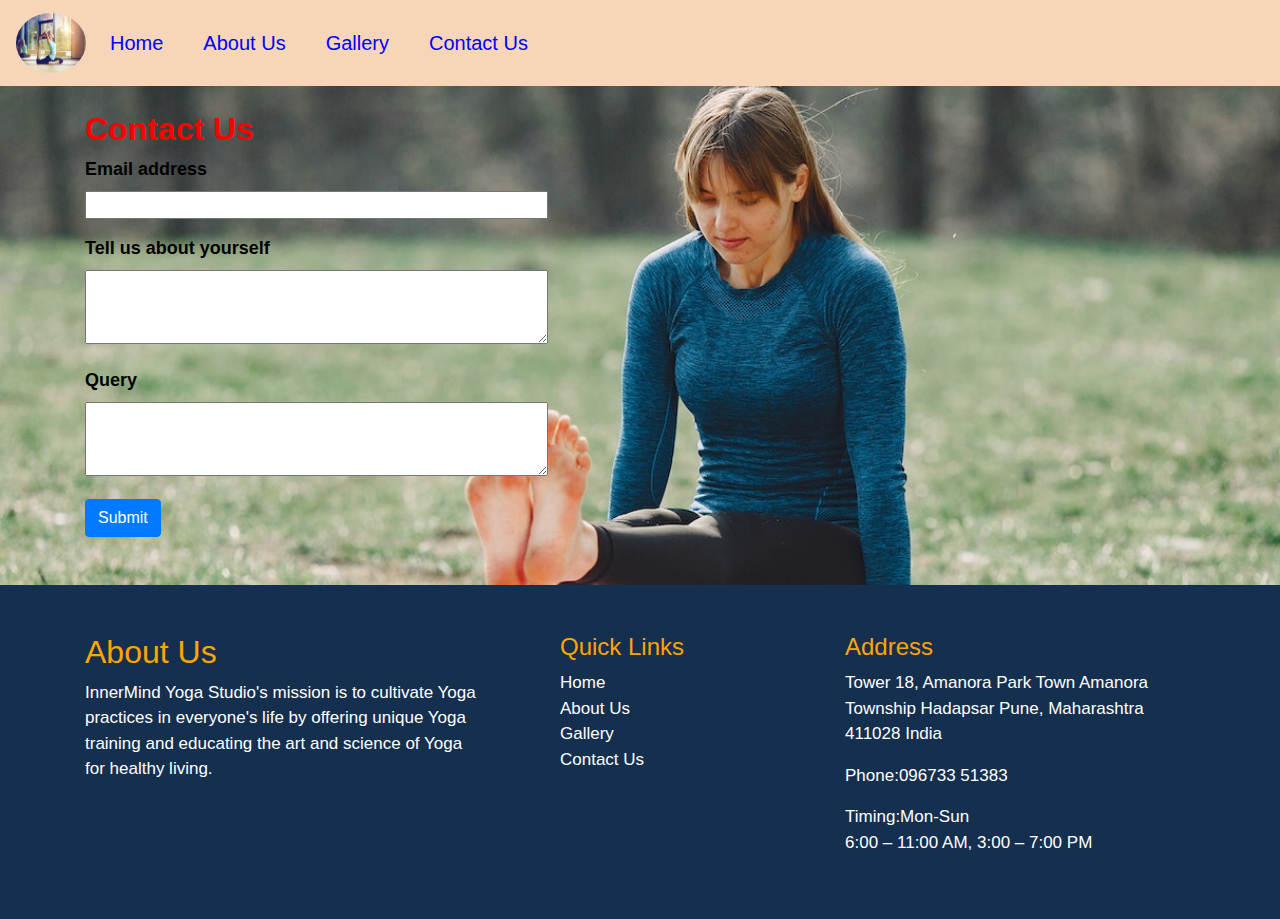
<file: contact.html>
<!doctype html>
<html lang="en">

<head>
    <!-- Required meta tags -->
    <meta charset="utf-8">
    <meta name="viewport" content="width=device-width, initial-scale=1, shrink-to-fit=no">

    <!-- Bootstrap CSS -->
    <link rel="stylesheet" href="https://stackpath.bootstrapcdn.com/bootstrap/4.4.1/css/bootstrap.min.css"
        integrity="sha384-Vkoo8x4CGsO3+Hhxv8T/Q5PaXtkKtu6ug5TOeNV6gBiFeWPGFN9MuhOf23Q9Ifjh" crossorigin="anonymous">

        <link rel="stylesheet" type="text/css" href="style.css">


    <title>INNERMIND YOGA STUDIO</title>
    <style>
        body{
            background-image: url("bg.jpg");
            background-repeat: no-repeat;
            background-attachment: fixed;
            background-size: cover;
        }
    </style>
</head>

<body>
    <nav class="navbar navbar-expand-lg navbar-light" style="background-color:#F7D5B8;">        
        <img class="navbar-brand" src="logo.png" alt="Innermind Yoga" height="70" width="70" style="border-radius: 40px;">
        <button class="navbar-toggler" type="button" data-toggle="collapse" data-target="#navbarSupportedContent"
            aria-controls="navbarSupportedContent" aria-expanded="false" aria-label="Toggle navigation">
            <span class="navbar-toggler-icon"></span>
        </button>

        <div class="collapse navbar-collapse" id="navbarSupportedContent">
            <ul class="navbar-nav mr-auto">
                <li class="nav-item active mr-4">
                    <a class="nav-link" href="index.html" style="font-size:20px;font-style:bold;color:blue;">Home</a>
                </li>
                <li class="nav-item mr-4">
                    <a class="nav-link" href="about.html" style="font-size:20px;font-style:bold;color:blue;">About Us</a>
                </li>

                <li class="nav-item mr-4">
                    <a class="nav-link" href="gallery.html" style="font-size:20px;font-style:bold;color:blue;">Gallery</a>
                </li>
                <li class="nav-item mr-4">
                    <a class="nav-link" href="contact.html" style="font-size:20px;font-style:bold;color:blue;">Contact Us</a>
                </li>
            </ul>
   
        </div>
    </nav>

 <div class="container my-4">
        <h2 style="color:red;font-weight: bold;">Contact Us</h2>
        <form>
            <div class="form-group">
                <label for="exampleFormControlInput1" style="font-size:18px;font-weight: bold;color: black;">Email address</label></br>
                <input type="email"  class="col-5" id="exampleFormControlInput1">
            </div>                                              

            <div class="form-group">
                <label for="exampleFormControlTextarea1"  style="font-size:18px;font-weight: bold;color: black;">Tell us about yourself</label></br>
                <textarea  class="col-5" id="exampleFormControlTextarea1" rows="3"></textarea>
            </div>
            <div class="form-group">
                <label for="exampleFormControlTextarea2"  style="font-size:18px;font-weight: bold;color: black;">Query</label></br>
                <textarea  class="col-5" id="exampleFormControlTextarea2" rows="3"></textarea>
            </div>
            <button class="btn btn-primary" onclick="alert('Message Sent Successfully...')">Submit</button>
        </form>

    </div> 

    <div class="mt-5 pt-5 pb-5 footer">
        <div class="container">
          <div class="row">
            <div class="col-lg-5 col-xs-12 about-yoga">
              <h2  style="color:orange;">About Us</h2>
            <p class="pr-5" style="font-size:17px;color:white;">InnerMind Yoga Studio's mission is to cultivate Yoga practices in everyone's life by offering unique Yoga training and educating the art and science of Yoga for healthy living. </p>
            </div>
            <div class="col-lg-3 col-xs-12 links">
              <h4 class="mt-lg-0 mt-sm-3" style="color:orange;">Quick Links</h4>
                <ul class="m-0 p-0" type="none" >
                  <li><a href="index.html" style="font-size:17px;color:white;">Home</a></li>
                  <li><a href="about.html" style="font-size:17px;color:white;" >About Us</a></li>
                  <li><a href="gallery.html" style="font-size:17px;color:white;">Gallery</a></li>
                  <li><a href="contact.html" style="font-size:17px;color:white;">Contact Us</a></li>
                </ul>
            </div>
            <div class="col-lg-4 col-xs-12 address">
              <h4 class="mt-lg-0 mt-sm-4" style="color:orange;">Address</h4>
              <p  style="font-size:17px;color:white;">Tower 18, Amanora Park Town Amanora Township
                Hadapsar Pune, Maharashtra 411028 India</p>
              <p  style="font-size:17px;color:white;">Phone:096733 51383</p>
              <p  style="font-size:17px;color:white;">Timing:Mon-Sun<br>6:00 – 11:00 AM, 3:00 – 7:00 PM</p>
            </div>
          </div>
        </div>
        </div>

  
      <!-- Optional JavaScript -->
      <!-- jQuery first, then Popper.js, then Bootstrap JS -->
      <script src="https://code.jquery.com/jquery-3.4.1.slim.min.js"
          integrity="sha384-J6qa4849blE2+poT4WnyKhv5vZF5SrPo0iEjwBvKU7imGFAV0wwj1yYfoRSJoZ+n"
          crossorigin="anonymous"></script>
      <script src="https://cdn.jsdelivr.net/npm/popper.js@1.16.0/dist/umd/popper.min.js"
          integrity="sha384-Q6E9RHvbIyZFJoft+2mJbHaEWldlvI9IOYy5n3zV9zzTtmI3UksdQRVvoxMfooAo"
          crossorigin="anonymous"></script>
      <script src="https://stackpath.bootstrapcdn.com/bootstrap/4.4.1/js/bootstrap.min.js"
          integrity="sha384-wfSDF2E50Y2D1uUdj0O3uMBJnjuUD4Ih7YwaYd1iqfktj0Uod8GCExl3Og8ifwB6"
          crossorigin="anonymous"></script>
  </body>
  </html>
</file>
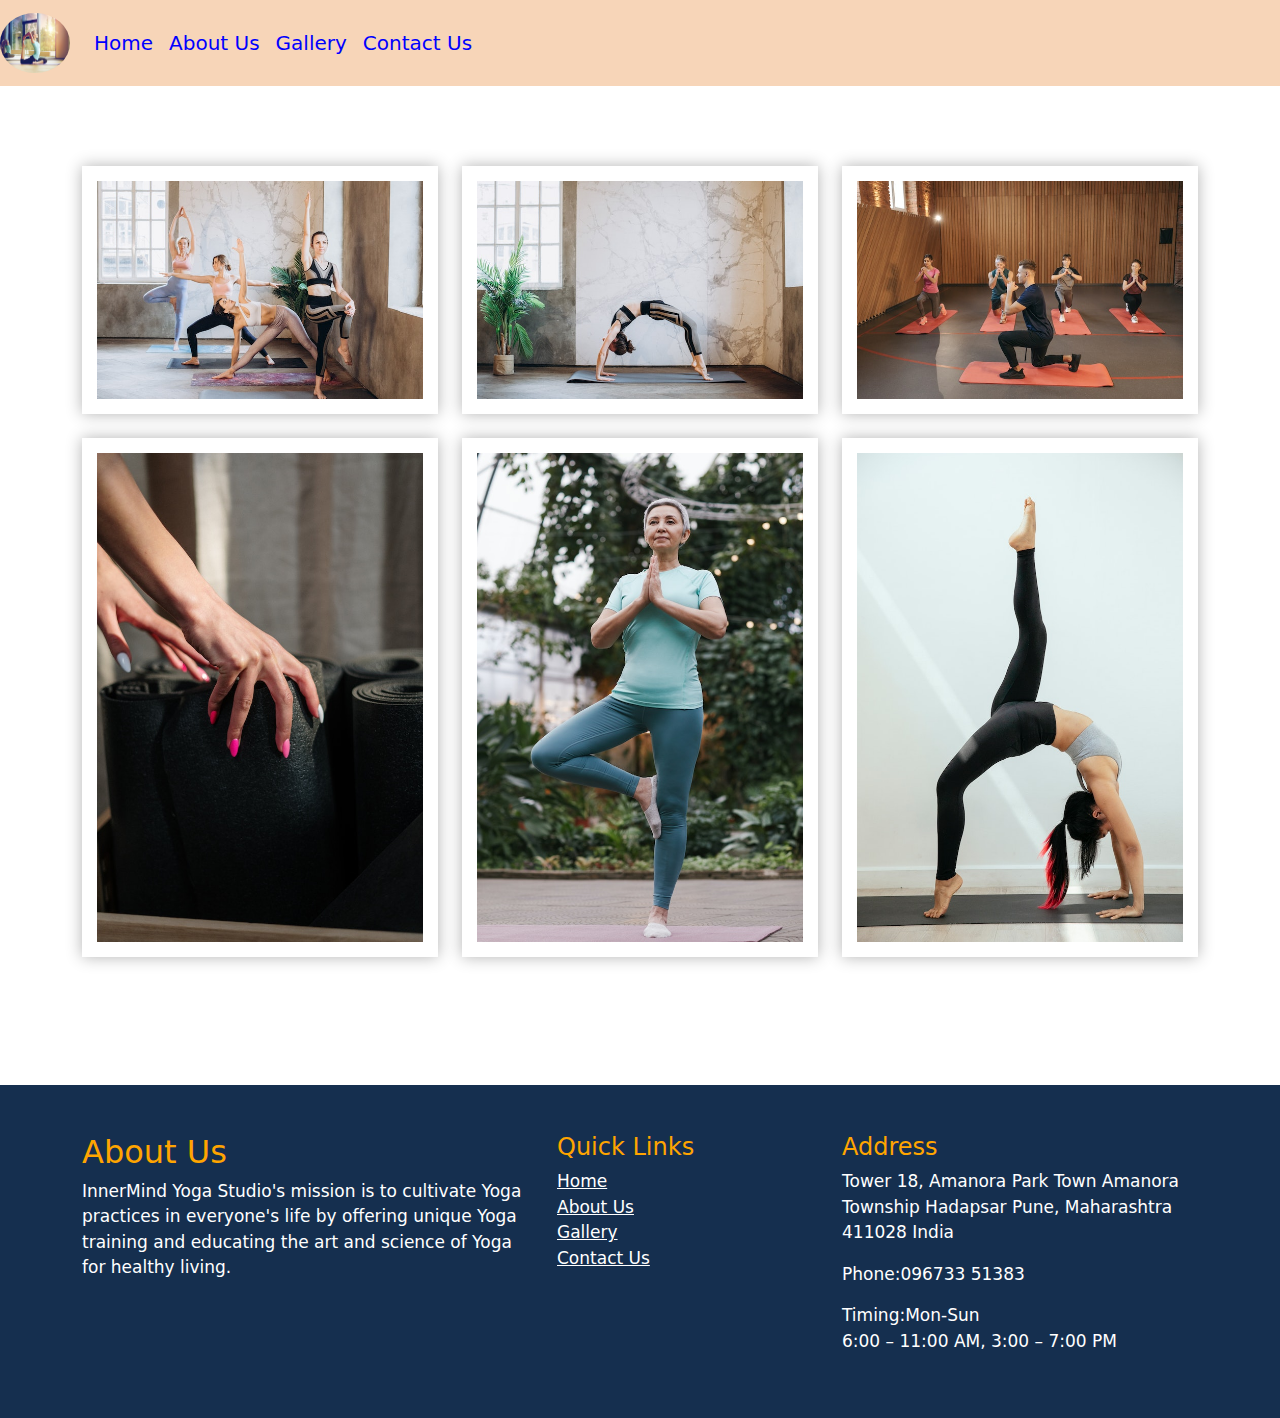
<file: gallery.html>
<!doctype html>
<html lang="en">

<head>
    <!-- Required meta tags -->
    <meta charset="utf-8">
	  <meta name="viewport" content="width=device-width, initial-scale=1, shrink-to-fit=no">
    <meta name="description" content="Welcome to InnerMind. A blog for coding enthusiasts">
    
    
    <!-- Bootstrap CSS -->    
        <link rel="stylesheet" type="text/css" href="style.css">
        <link href="https://cdn.jsdelivr.net/npm/bootstrap@5.0.0-beta3/dist/css/bootstrap.min.css" rel="stylesheet">
        <title>INNERMIND YOGA STUDIO</title> 
        <script src="https://ajax.googleapis.com/ajax/libs/jquery/3.6.0/jquery.min.js"></script>       
</head>

<body>
  <nav class="navbar navbar-expand-lg navbar-light" style="background-color:#F7D5B8;">        
    <img class="navbar-brand" src="logo.png" alt="Innermind Yoga" height="70" width="70" style="border-radius: 40px;">
    <button class="navbar-toggler" type="button" data-toggle="collapse" data-target="#navbarSupportedContent"
        aria-controls="navbarSupportedContent" aria-expanded="false" aria-label="Toggle navigation">
        <span class="navbar-toggler-icon"></span>
    </button>

    <div class="collapse navbar-collapse" id="navbarSupportedContent">
        <ul class="navbar-nav mr-auto">
            <li class="nav-item active mr-4">
                <a class="nav-link" href="index.html" style="font-size:20px;font-style:bold;color:blue;">Home</a>
            </li>
            <li class="nav-item mr-4">
                <a class="nav-link" href="about.html" style="font-size:20px;font-style:bold;color:blue;">About Us</a>
            </li>

            <li class="nav-item mr-4">
                <a class="nav-link" href="gallery.html" style="font-size:20px;font-style:bold;color:blue;">Gallery</a>
            </li>
            <li class="nav-item mr-4">
                <a class="nav-link" href="contact.html" style="font-size:20px;font-style:bold;color:blue;">Contact Us</a>
            </li>
            </ul>
        </div>
    </nav>



    <section class="gallery min-vh-100">
		<div class="container-lg">
			<div class="row gy-4 row-cols-1 row-cols-sm-2 row-cols-md-3">
				<div class="col">
					<img src="gallery1.jpg" class="gallery-item" alt="Gallery1">
				</div>

				<div class="col">
					<img src="gallery2.jpg" class="gallery-item" alt="Gallery2">
				</div>

				<div class="col">
					<img src="gallery3.jpg" class="gallery-item" alt="Gallery3">
				</div>

        <div class="col">
					<img src="gallery4.jpg" class="gallery-item" alt="Gallery4">
				</div>

        <div class="col">
					<img src="gallery5.jpg" class="gallery-item" alt="Gallery5">
				</div>
        		
        <div class="col">
					<img src="gallery6.jpg" class="gallery-item" alt="Gallery6">
				</div>
		</div>
    </div>
	</section>

    
<!-- Modal -->
<div class="modal fade" id="gallery-popup" tabindex="-1" aria-labelledby="exampleModalLabel" aria-hidden="true">
  <div class="modal-dialog modal-dialog-centered modal-lg">
    <div class="modal-content">
      <div class="modal-header">
       
        <button type="button" class="btn-close" data-bs-dismiss="modal" aria-label="Close"></button>
      </div>
      <div class="modal-body">
        <img src="yoga1.jpg" class="modal-img" alt="Modal Image">
      </div>
    </div>
  </div>
</div>

	<script src="https://cdn.jsdelivr.net/npm/bootstrap@5.0.0-beta3/dist/js/bootstrap.bundle.min.js"></script>

	<script type="text/javascript">
		document.addEventListener("click",function (e){
		  if(e.target.classList.contains("gallery-item")){
		  	  const src = e.target.getAttribute("src");
		  	  document.querySelector(".modal-img").src = src;
		  	  const myModal = new bootstrap.Modal(document.getElementById('gallery-popup'));
		  	  myModal.show();
		  }
		});
	</script>

<!-- Footer -->
    <div class="mt-5 pt-5 pb-5 footer">
        <div class="container">
          <div class="row">
            <div class="col-lg-5 col-xs-12 about-yoga">
              <h2  style="color:orange;">About Us</h2>
            <p class="pr-5" style="font-size:17px;color:white;">InnerMind Yoga Studio's mission is to cultivate Yoga practices in everyone's life by offering unique Yoga training and educating the art and science of Yoga for healthy living. </p>
            </div>
            <div class="col-lg-3 col-xs-12 links">
              <h4 class="mt-lg-0 mt-sm-3" style="color:orange;">Quick Links</h4>
                <ul class="m-0 p-0" type="none" >
                  <li><a href="index.html" style="font-size:17px;color:white;">Home</a></li>
                  <li><a href="about.html" style="font-size:17px;color:white;" >About Us</a></li>
                  <li><a href="gallery.html" style="font-size:17px;color:white;">Gallery</a></li>
                  <li><a href="contact.html" style="font-size:17px;color:white;">Contact Us</a></li>
                </ul>
            </div>
            <div class="col-lg-4 col-xs-12 address">
              <h4 class="mt-lg-0 mt-sm-4" style="color:orange;">Address</h4>
              <p  style="font-size:17px;color:white;">Tower 18, Amanora Park Town Amanora Township
                Hadapsar Pune, Maharashtra 411028 India</p>
              <p  style="font-size:17px;color:white;">Phone:096733 51383</p>
              <p  style="font-size:17px;color:white;">Timing:Mon-Sun<br>6:00 – 11:00 AM, 3:00 – 7:00 PM</p>
            </div>
          </div>
        </div>
        </div>

  </body>
  </html>
</file>
<file: style.css>
.footer
{
    background: #152F4F;
    color:white;
}



/*     
.links{
      ul {list-style-type: none;}
      li a{
        color: white;
        transition: color .2s;
        &:hover{
          text-decoration:none;
          color:#4180CB;
          }
      }
    }  
    .about-yoga
    {
      i
      {
        font-size:17px;
    }
      a
      {
        color:white;
        transition: color .2s;
        &:hover
        {color:#4180CB}
      }
    } 
    .address{
      i{font-size: 17px;}
    }
    .copyright p{border-top:1px solid rgba(255,255,255,.1);} 
  } 
  */

  /* image gallery*/

  *{
    padding: 0px;
    margin: 0px;
  }
  body{
    background-color: #dbddf1;
  }
  .gallery{
    padding: 80px 0px;
  }
  img{
    max-width: 100%;
  }
  .gallery img{
    background: #fff;
    padding: 15px;
    width: 100%;
    box-shadow: 0px 0px 15px rgba(0,0,0,0.3);
    cursor: pointer;
  }
  #gallery-popup .modal-img{
    width: 100%;
  }
</file>
